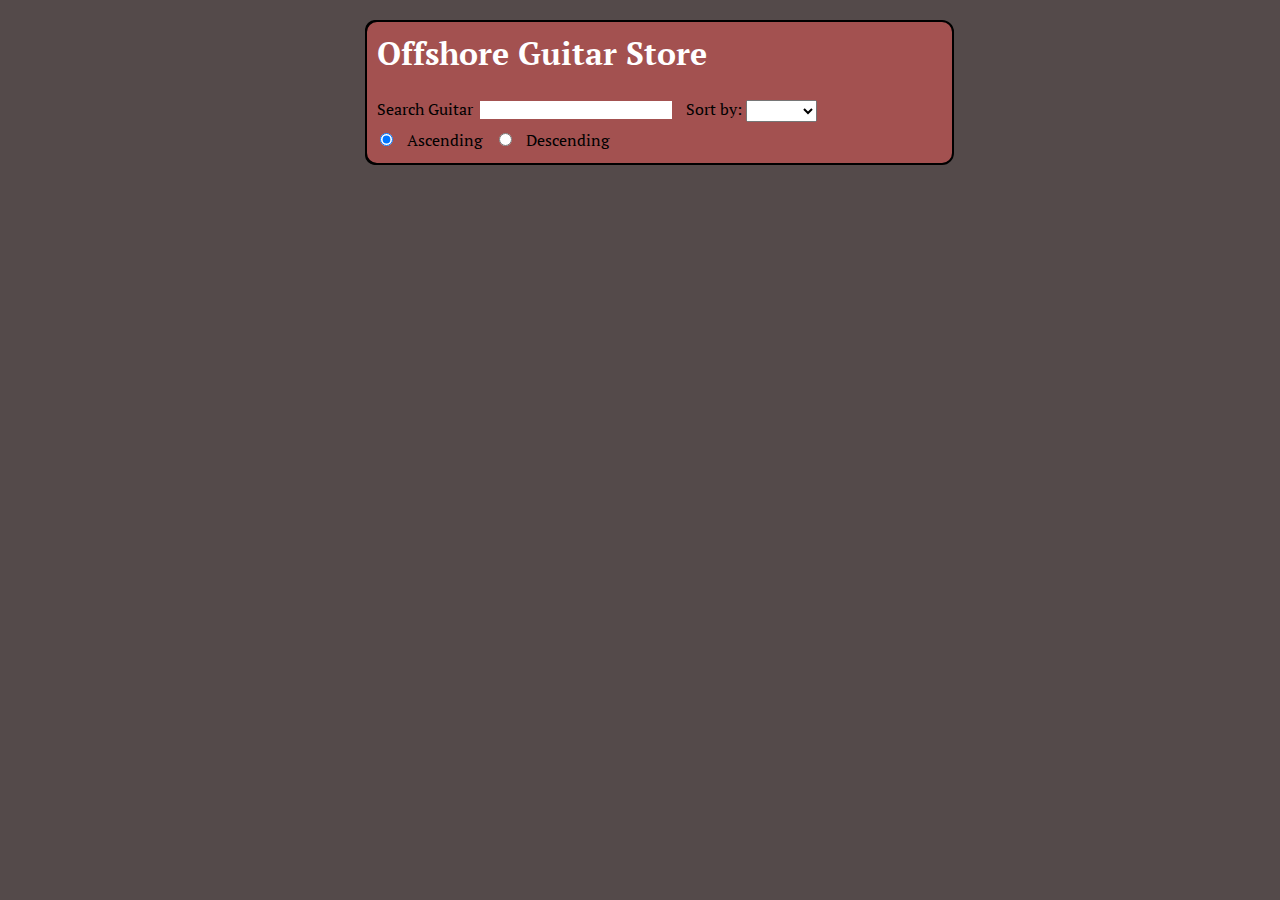
<file: index.html>
<!doctype html>
<html ng-app="GuitarApp">
<head>
	<meta charset="UTF-8">
	<title>Angular Application</title>
	<link rel="stylesheet" type="text/css" href="styles.css"></link>
	<link href='http://fonts.googleapis.com/css?family=PT+Serif:400,700,400italic,700italic' rel='stylesheet' type='text/css'>
	<script src="lib/Angular/angular.min.js" type="text/javascript" ></script>
	<script src="lib/Angular/angular-route.min.js" type="text/javascript" ></script>
	<script src="lib/Angular/angular-animate.js" type="text/javascript" ></script>
	<script src="js/controllers.js" type="text/javascript" ></script>
	<script src="js/app.js" type="text/javascript"></script>	
</head>
<body> 	

<div class="main" ng-view>
	<!-- MOVED TO list.html! -->
</div>


<!--a class="developer" href="http://blog.hfarazm.com/category/angular-js">&laquo; Goto developer's blog </a-->
</body>
</html>
</file>
<file: styles.css>
* { 
	margin: 0px;
	padding: 0;
	font-family: 'PT Serif', serif;
	text-decoration: none;
}
body {
	background: #544a4a;
}

.combo{
	--width: 550px;
	--margin: auto auto;
	left: 150px;
	color:black;

}



.main {
	width: 550px;
	margin: 20px auto auto;
	background-color: #39008D;
	border-radius: 10px;
	--box-shadow: 0px 0px 0px 10px rgba(0, 204, 0, 1);


background: #94BCE6; /* Old browsers */
/* IE9 SVG, needs conditional override of 'filter' to 'none' */
background: url([data-uri]);
background: -moz-linear-gradient(top,  black 0%, black); /* FF3.6+ */
background: -webkit-gradient(linear, left top, left bottom, color-stop(0%,black), color-stop(100%,black)); /* Chrome,Safari4+ */
background: -webkit-linear-gradient(top,  black 0%,black 100%); /* Chrome10+,Safari5.1+ */
background: -o-linear-gradient(top,  black 0%,black 100%); /* Opera 11.10+ */
background: -ms-linear-gradient(top,  black 0%,black 100%); /* IE10+ */
background: linear-gradient(to bottom,  black 0%,black 100%); /* W3C */
filter: progid:DXImageTransform.Microsoft.gradient( startColorstr='black', endColorstr='black',GradientType=0 ); /* IE6-8 */
-webkit-transition: all 0.15s ease-in-out 0s;
	-moz-transition: all 0.15s ease-in-out 0s;
	-o-transition: all 0.15s ease-in-out 0s;
	transition: all 0.15s ease-in-out 0s;
}

input {
	padding: 0px 10px;

	border: solid 0px;
	margin: 7px 3px;
	margin-right: 10px;
}
select, option {padding: 0px 5px;}

.search {
	width:565px;
	background: #a35150;
	margin: 20px auto auto;
	--box-shadow: 0px 6px 14px rgba(1, 30, 0, 0.8);
	border-radius: 12px;
	padding: 10px;
	border:solid 2px black;
}

.itemHolder {
width: 550px;
--box-shadow: 0px 6px 14px rgba(1, 30, 0, 0.8);
float: left;
padding: 10px 20px;
margin-bottom: 5px;
list-style: none outside none;
--margin-left: 0px;
--background: linear-gradient(to bottom, rgba(0, 0, 0, 1) 0%, #000 17%, #111 35%, #000 49%, #2C2C2C 50%, rgba(0, 101, 105, 1) 61%, rgba(0, 9, 105, 1) 100%) repeat scroll 0% 0% transparent;
margin-top: 3px;
border-radius: 12px;
border:solid 1px goldenrod;
background: #455882; /* Old browsers */
/* IE9 SVG, needs conditional override of 'filter' to 'none' */
//background: url([data-uri]);
//background: -moz-linear-gradient(top,  #000000 0%, #000000 17%, #111111 35%, #000000 49%, #2c2c2c 50%, #474747 61%, #f0f0f0 100%); /* FF3.6+ */
//background: -webkit-gradient(linear, left top, left bottom, color-stop(0%,#000000), color-stop(17%,#000000), color-stop(35%,#111111), color-stop(49%,#000000), color-stop(50%,#2c2c2c), color-stop(61%,#474747), color-stop(100%,#f0f0f0)); /* Chrome,Safari4+ */
//background: -webkit-linear-gradient(top,  #000000 0%,#000000 17%,#111111 35%,#000000 49%,#2c2c2c 50%,#474747 61%,#f0f0f0 100%); /* Chrome10+,Safari5.1+ */
//background: -o-linear-gradient(top,  #000000 0%,#000000 17%,#111111 35%,#000000 49%,#2c2c2c 50%,#474747 61%,#f0f0f0 100%); /* Opera 11.10+ */
//background: -ms-linear-gradient(top,  #000000 0%,#000000 17%,#111111 35%,#000000 49%,#2c2c2c 50%,#474747 61%,#f0f0f0 100%); /* IE10+ */
//background: linear-gradient(to bottom,  #000000 0%,#000000 17%,#111111 35%,#000000 49%,#2c2c2c 50%,#474747 61%,#f0f0f0 100%); /* W3C */
filter: progid:DXImageTransform.Microsoft.gradient( startColorstr='#000000', endColorstr='#f0f0f0',GradientType=0 ); /* IE6-8 */
-webkit-transition: all 0.1s ease-out 0s;
	-moz-transition: all 0.1s ease-out 0s;
	-o-transition: all 0.1s ease-out 0s;
	transition: all 0.1s ease-out 0s;
}
.itemHolder:hover {
	opacity: 1;
	-webkit-transform: scale(1.1);
	-moz-transform: scale(1.1);
	-ms-transform: scale(1.1);
	transform: scale(1.1);
	background: #ff9339;
}

img {
	width: 53px;
	border-radius: 10px;
	border: solid 2px rgb(48, 51, 48);
	float: left;
	margin-right: 15px;
	padding: 5px;
	background-color: white;
}
.details {
	padding: 25px;
	border:solid 4px #ff9339 ;
	border-radius: 4px;
}
.longDescription {
	margin-top: 25px;
	text-align: justify;
}
.magnifyImg {
	width: 74px;
}
h2 {
	color: rgb(35,200,0);
	padding-bottom: 6px;
	text-transform: uppercase;
}
h3 {
	color: white;
//border-bottom: 2px solid;
padding-bottom: 6px;
}

p {
	margin-top: 8px;
	font-size: 13px;
	color: rgb(240,240,240);
}

h1{
	--border-bottom: solid 1px rgb(30,173,0);
	padding-bottom: 10px;
margin-bottom: 10px;
	color: white;
}
label {
font-size: 16px;
margin-right: 10px;
}

button {
	padding: 5px;
border-radius: 5px;
border: solid 0px;
margin: 10px;
font-size: 16px;
float: right;
}

.rightPrice {
	float: right;
	margin-top: -31px;
	padding: 2px;
	border-radius: 4px;
	font-weight: bold;
	font-size: 17px;
	color: #23C800;
}
.rightDate {
	float: right;
	margin-top: -25px;
	margin-right: 50px;
	color: rgba(68, 68, 68, 1);
}
.magnifyPrice {
	font-size: 33px;
	margin-right: -95px;
	background-color: #0c0;
	padding: 7px;
	color: rgba(255, 255, 255, 1);
}
.magnifyDate {
	margin-right: 0px;
}
.navigation {
	margin: 15px 0px;
	clear: both;
}
.navigation a {
	background-color: rgba(171, 171, 171, 1);
	border-radius: 4px;
	padding: 3px 7px;
	color: rgba(0, 0, 0, 1);
	font-size: 12px;
	font-weight: bold;
}
.navigation a:hover {
 background-color: white;
}
.navigation a:last-child {
	float: right;
}
.checkout {
	float: right;
	background-color: #0C0;
	color: #FFF;
	border-radius: 4px;
	padding: 8px 16px;
	margin-top: -6px;
	font-weight: bold;
}
.checkout:hover{
	background-color: white;
	color: #0C0;
}


.link {
	color: grey;
}
.link:hover {
	color: white;
}

.ng-enter, .ng-leave, .ng-hide {
	opacity: 0;
	height: 0px;
}
.ng-enter-active .ng-leave-active{
	opacity: 1;
}
</file>
